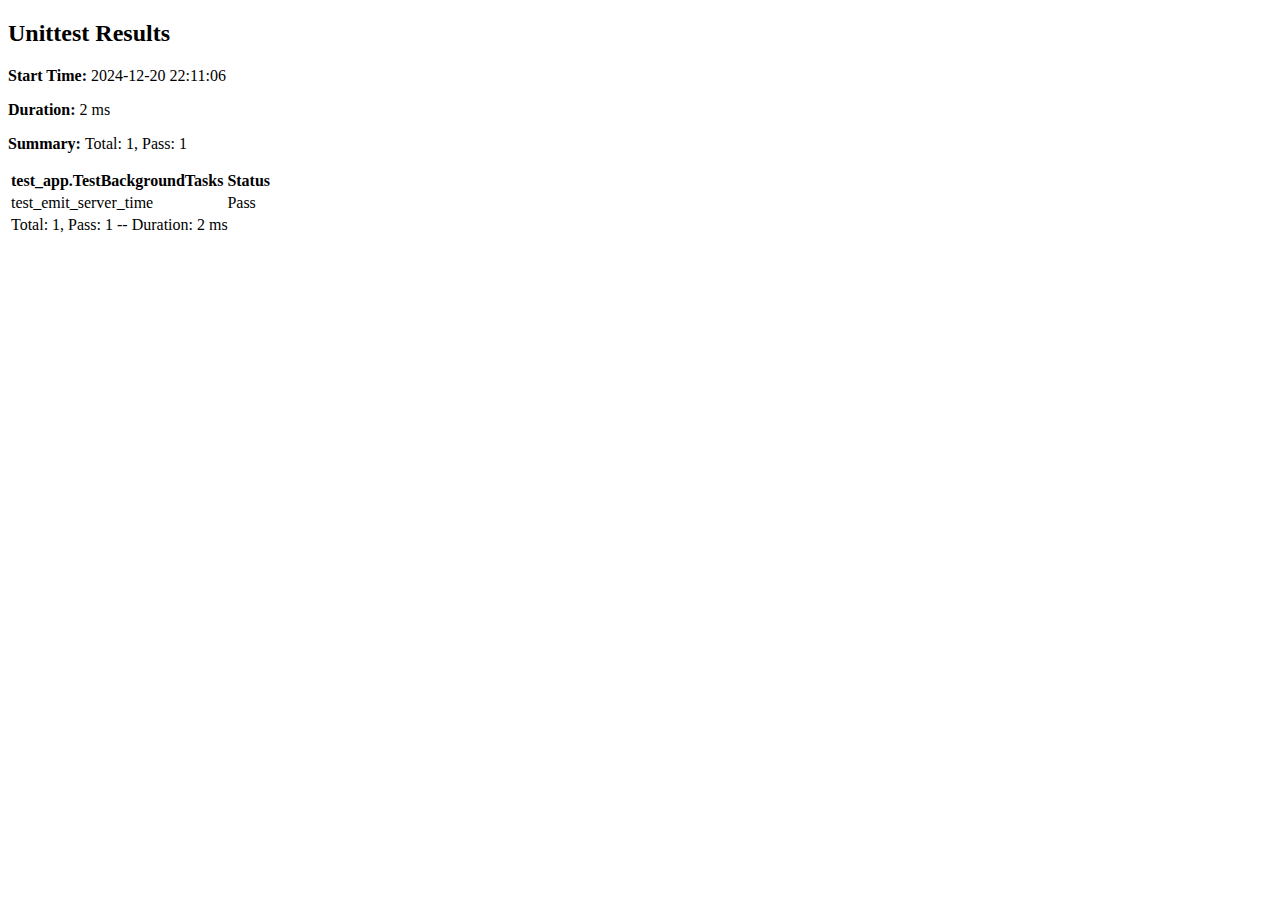
<file: reports/TestReport_test_app.TestBackgroundTasks_2024-12-20_22-11-06.html>
<!DOCTYPE html>
<html>
<head>
    <title>Unittest Results</title>
    <meta charset="utf-8">
    <meta name="viewport" content="width=device-width, initial-scale=1.0">
    <link rel="stylesheet" href="https://maxcdn.bootstrapcdn.com/bootstrap/3.3.6/css/bootstrap.min.css" integrity="sha384-1q8mTJOASx8j1Au+a5WDVnPi2lkFfwwEAa8hDDdjZlpLegxhjVME1fgjWPGmkzs7" crossorigin="anonymous">
</head>
<body>
    <div class="container">
        <div class="row">
            <div class="col-xs-12">
                <h2 class="text-capitalize">Unittest Results</h2>
                <p class='attribute'><strong>Start Time: </strong>2024-12-20 22:11:06</p>
                <p class='attribute'><strong>Duration: </strong>2 ms</p>
                <p class='attribute'><strong>Summary: </strong>Total: 1, Pass: 1</p>
            </div>
        </div>
        <div class="row">
            <div class="col-xs-12 col-sm-10 col-md-10">
                <table class='table table-hover table-responsive'>
                    <thead>
                        <tr>
                            <th>test_app.TestBackgroundTasks</th>
                            <th>Status</th>
                            <th></th>
                        </tr>
                    </thead>
                    <tbody>
                        <tr class='success'>
                            <td class="col-xs-10">test_emit_server_time</td>
                            <td class="col-xs-1">
                                <span class="label label-success" style="display:block;width:40px;">Pass</span>
                            </td>
                            <td class="col-xs-1">
                            </td>
                        </tr>
                        <tr>
                            <td colspan="3">
                                Total: 1, Pass: 1 -- Duration: 2 ms
                            </td>
                        </tr>
                    </tbody>
                </table>
            </div>
        </div>
    </div>
    <script src="https://ajax.googleapis.com/ajax/libs/jquery/2.2.4/jquery.min.js"></script>
    <script type="text/javascript">
        $(document).ready(function(){
            $('td').on('click', '.btn', function(e){
                e.preventDefault();
                e.stopImmediatePropagation();
                var $this = $(this);
                var $nextRow = $this.closest('tr').next('tr');
                $nextRow.slideToggle("fast");
                $this.text(function(i, text){
                    if (text === 'View') {
                        return 'Hide';
                    } else {
                        return 'View';
                    };
                });
            });
        });
    </script>
</body>
</html
</file>
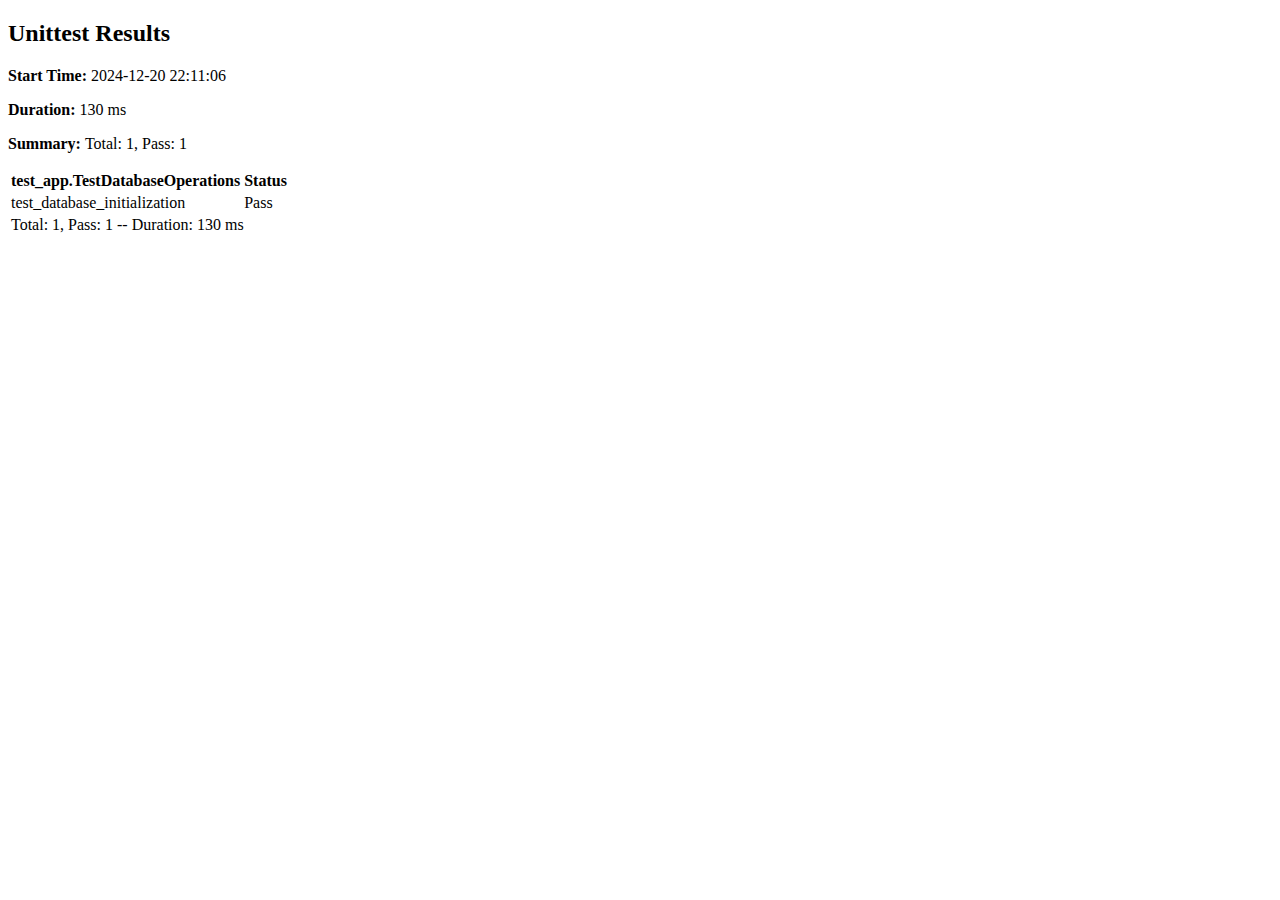
<file: reports/TestReport_test_app.TestDatabaseOperations_2024-12-20_22-11-06.html>
<!DOCTYPE html>
<html>
<head>
    <title>Unittest Results</title>
    <meta charset="utf-8">
    <meta name="viewport" content="width=device-width, initial-scale=1.0">
    <link rel="stylesheet" href="https://maxcdn.bootstrapcdn.com/bootstrap/3.3.6/css/bootstrap.min.css" integrity="sha384-1q8mTJOASx8j1Au+a5WDVnPi2lkFfwwEAa8hDDdjZlpLegxhjVME1fgjWPGmkzs7" crossorigin="anonymous">
</head>
<body>
    <div class="container">
        <div class="row">
            <div class="col-xs-12">
                <h2 class="text-capitalize">Unittest Results</h2>
                <p class='attribute'><strong>Start Time: </strong>2024-12-20 22:11:06</p>
                <p class='attribute'><strong>Duration: </strong>130 ms</p>
                <p class='attribute'><strong>Summary: </strong>Total: 1, Pass: 1</p>
            </div>
        </div>
        <div class="row">
            <div class="col-xs-12 col-sm-10 col-md-10">
                <table class='table table-hover table-responsive'>
                    <thead>
                        <tr>
                            <th>test_app.TestDatabaseOperations</th>
                            <th>Status</th>
                            <th></th>
                        </tr>
                    </thead>
                    <tbody>
                        <tr class='success'>
                            <td class="col-xs-10">test_database_initialization</td>
                            <td class="col-xs-1">
                                <span class="label label-success" style="display:block;width:40px;">Pass</span>
                            </td>
                            <td class="col-xs-1">
                            </td>
                        </tr>
                        <tr>
                            <td colspan="3">
                                Total: 1, Pass: 1 -- Duration: 130 ms
                            </td>
                        </tr>
                    </tbody>
                </table>
            </div>
        </div>
    </div>
    <script src="https://ajax.googleapis.com/ajax/libs/jquery/2.2.4/jquery.min.js"></script>
    <script type="text/javascript">
        $(document).ready(function(){
            $('td').on('click', '.btn', function(e){
                e.preventDefault();
                e.stopImmediatePropagation();
                var $this = $(this);
                var $nextRow = $this.closest('tr').next('tr');
                $nextRow.slideToggle("fast");
                $this.text(function(i, text){
                    if (text === 'View') {
                        return 'Hide';
                    } else {
                        return 'View';
                    };
                });
            });
        });
    </script>
</body>
</html
</file>
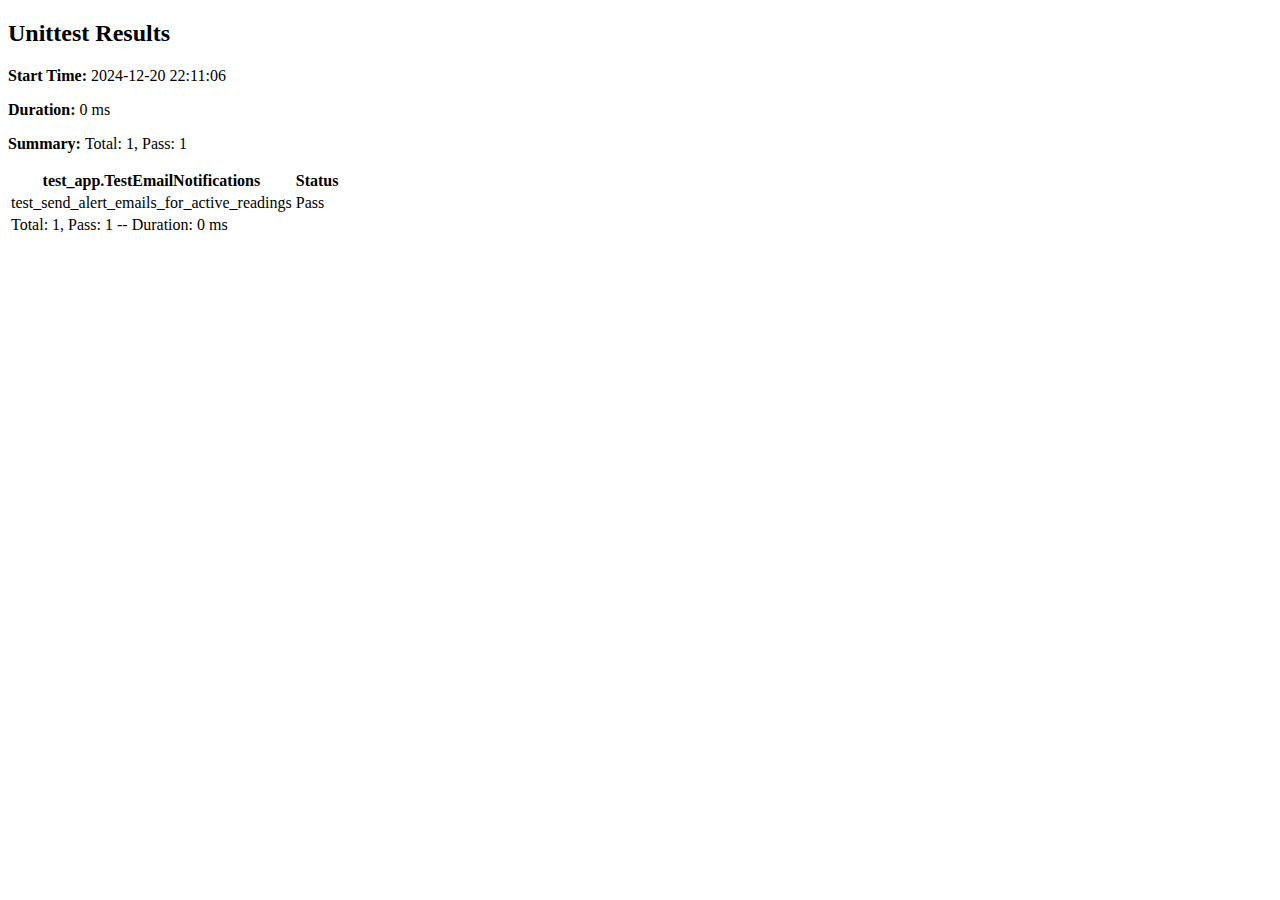
<file: reports/TestReport_test_app.TestEmailNotifications_2024-12-20_22-11-06.html>
<!DOCTYPE html>
<html>
<head>
    <title>Unittest Results</title>
    <meta charset="utf-8">
    <meta name="viewport" content="width=device-width, initial-scale=1.0">
    <link rel="stylesheet" href="https://maxcdn.bootstrapcdn.com/bootstrap/3.3.6/css/bootstrap.min.css" integrity="sha384-1q8mTJOASx8j1Au+a5WDVnPi2lkFfwwEAa8hDDdjZlpLegxhjVME1fgjWPGmkzs7" crossorigin="anonymous">
</head>
<body>
    <div class="container">
        <div class="row">
            <div class="col-xs-12">
                <h2 class="text-capitalize">Unittest Results</h2>
                <p class='attribute'><strong>Start Time: </strong>2024-12-20 22:11:06</p>
                <p class='attribute'><strong>Duration: </strong>0 ms</p>
                <p class='attribute'><strong>Summary: </strong>Total: 1, Pass: 1</p>
            </div>
        </div>
        <div class="row">
            <div class="col-xs-12 col-sm-10 col-md-10">
                <table class='table table-hover table-responsive'>
                    <thead>
                        <tr>
                            <th>test_app.TestEmailNotifications</th>
                            <th>Status</th>
                            <th></th>
                        </tr>
                    </thead>
                    <tbody>
                        <tr class='success'>
                            <td class="col-xs-10">test_send_alert_emails_for_active_readings</td>
                            <td class="col-xs-1">
                                <span class="label label-success" style="display:block;width:40px;">Pass</span>
                            </td>
                            <td class="col-xs-1">
                            </td>
                        </tr>
                        <tr>
                            <td colspan="3">
                                Total: 1, Pass: 1 -- Duration: 0 ms
                            </td>
                        </tr>
                    </tbody>
                </table>
            </div>
        </div>
    </div>
    <script src="https://ajax.googleapis.com/ajax/libs/jquery/2.2.4/jquery.min.js"></script>
    <script type="text/javascript">
        $(document).ready(function(){
            $('td').on('click', '.btn', function(e){
                e.preventDefault();
                e.stopImmediatePropagation();
                var $this = $(this);
                var $nextRow = $this.closest('tr').next('tr');
                $nextRow.slideToggle("fast");
                $this.text(function(i, text){
                    if (text === 'View') {
                        return 'Hide';
                    } else {
                        return 'View';
                    };
                });
            });
        });
    </script>
</body>
</html
</file>
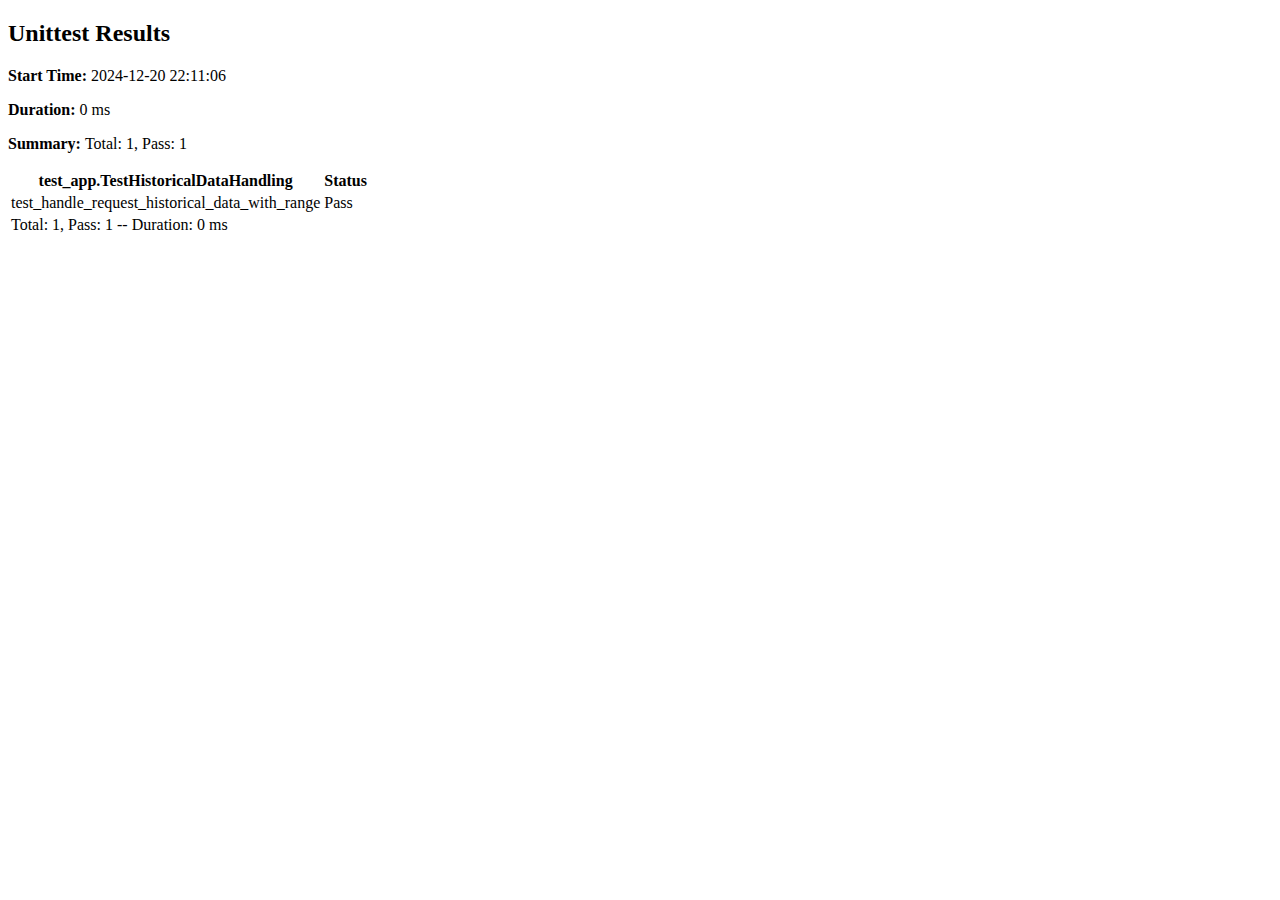
<file: reports/TestReport_test_app.TestHistoricalDataHandling_2024-12-20_22-11-06.html>
<!DOCTYPE html>
<html>
<head>
    <title>Unittest Results</title>
    <meta charset="utf-8">
    <meta name="viewport" content="width=device-width, initial-scale=1.0">
    <link rel="stylesheet" href="https://maxcdn.bootstrapcdn.com/bootstrap/3.3.6/css/bootstrap.min.css" integrity="sha384-1q8mTJOASx8j1Au+a5WDVnPi2lkFfwwEAa8hDDdjZlpLegxhjVME1fgjWPGmkzs7" crossorigin="anonymous">
</head>
<body>
    <div class="container">
        <div class="row">
            <div class="col-xs-12">
                <h2 class="text-capitalize">Unittest Results</h2>
                <p class='attribute'><strong>Start Time: </strong>2024-12-20 22:11:06</p>
                <p class='attribute'><strong>Duration: </strong>0 ms</p>
                <p class='attribute'><strong>Summary: </strong>Total: 1, Pass: 1</p>
            </div>
        </div>
        <div class="row">
            <div class="col-xs-12 col-sm-10 col-md-10">
                <table class='table table-hover table-responsive'>
                    <thead>
                        <tr>
                            <th>test_app.TestHistoricalDataHandling</th>
                            <th>Status</th>
                            <th></th>
                        </tr>
                    </thead>
                    <tbody>
                        <tr class='success'>
                            <td class="col-xs-10">test_handle_request_historical_data_with_range</td>
                            <td class="col-xs-1">
                                <span class="label label-success" style="display:block;width:40px;">Pass</span>
                            </td>
                            <td class="col-xs-1">
                            </td>
                        </tr>
                        <tr>
                            <td colspan="3">
                                Total: 1, Pass: 1 -- Duration: 0 ms
                            </td>
                        </tr>
                    </tbody>
                </table>
            </div>
        </div>
    </div>
    <script src="https://ajax.googleapis.com/ajax/libs/jquery/2.2.4/jquery.min.js"></script>
    <script type="text/javascript">
        $(document).ready(function(){
            $('td').on('click', '.btn', function(e){
                e.preventDefault();
                e.stopImmediatePropagation();
                var $this = $(this);
                var $nextRow = $this.closest('tr').next('tr');
                $nextRow.slideToggle("fast");
                $this.text(function(i, text){
                    if (text === 'View') {
                        return 'Hide';
                    } else {
                        return 'View';
                    };
                });
            });
        });
    </script>
</body>
</html
</file>
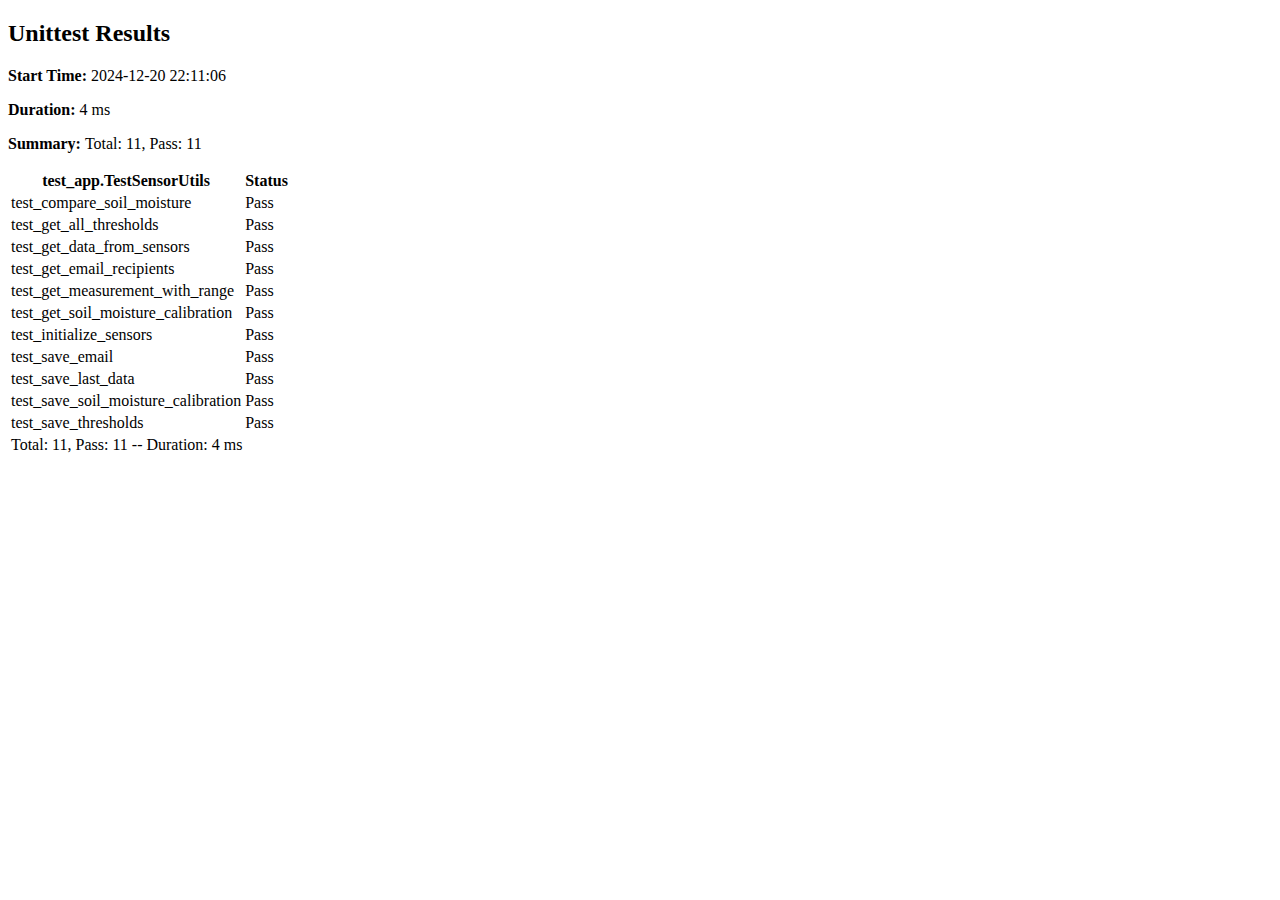
<file: reports/TestReport_test_app.TestSensorUtils_2024-12-20_22-11-06.html>
<!DOCTYPE html>
<html>
<head>
    <title>Unittest Results</title>
    <meta charset="utf-8">
    <meta name="viewport" content="width=device-width, initial-scale=1.0">
    <link rel="stylesheet" href="https://maxcdn.bootstrapcdn.com/bootstrap/3.3.6/css/bootstrap.min.css" integrity="sha384-1q8mTJOASx8j1Au+a5WDVnPi2lkFfwwEAa8hDDdjZlpLegxhjVME1fgjWPGmkzs7" crossorigin="anonymous">
</head>
<body>
    <div class="container">
        <div class="row">
            <div class="col-xs-12">
                <h2 class="text-capitalize">Unittest Results</h2>
                <p class='attribute'><strong>Start Time: </strong>2024-12-20 22:11:06</p>
                <p class='attribute'><strong>Duration: </strong>4 ms</p>
                <p class='attribute'><strong>Summary: </strong>Total: 11, Pass: 11</p>
            </div>
        </div>
        <div class="row">
            <div class="col-xs-12 col-sm-10 col-md-10">
                <table class='table table-hover table-responsive'>
                    <thead>
                        <tr>
                            <th>test_app.TestSensorUtils</th>
                            <th>Status</th>
                            <th></th>
                        </tr>
                    </thead>
                    <tbody>
                        <tr class='success'>
                            <td class="col-xs-10">test_compare_soil_moisture</td>
                            <td class="col-xs-1">
                                <span class="label label-success" style="display:block;width:40px;">Pass</span>
                            </td>
                            <td class="col-xs-1">
                            </td>
                        </tr>
                        <tr class='success'>
                            <td class="col-xs-10">test_get_all_thresholds</td>
                            <td class="col-xs-1">
                                <span class="label label-success" style="display:block;width:40px;">Pass</span>
                            </td>
                            <td class="col-xs-1">
                            </td>
                        </tr>
                        <tr class='success'>
                            <td class="col-xs-10">test_get_data_from_sensors</td>
                            <td class="col-xs-1">
                                <span class="label label-success" style="display:block;width:40px;">Pass</span>
                            </td>
                            <td class="col-xs-1">
                            </td>
                        </tr>
                        <tr class='success'>
                            <td class="col-xs-10">test_get_email_recipients</td>
                            <td class="col-xs-1">
                                <span class="label label-success" style="display:block;width:40px;">Pass</span>
                            </td>
                            <td class="col-xs-1">
                            </td>
                        </tr>
                        <tr class='success'>
                            <td class="col-xs-10">test_get_measurement_with_range</td>
                            <td class="col-xs-1">
                                <span class="label label-success" style="display:block;width:40px;">Pass</span>
                            </td>
                            <td class="col-xs-1">
                            </td>
                        </tr>
                        <tr class='success'>
                            <td class="col-xs-10">test_get_soil_moisture_calibration</td>
                            <td class="col-xs-1">
                                <span class="label label-success" style="display:block;width:40px;">Pass</span>
                            </td>
                            <td class="col-xs-1">
                            </td>
                        </tr>
                        <tr class='success'>
                            <td class="col-xs-10">test_initialize_sensors</td>
                            <td class="col-xs-1">
                                <span class="label label-success" style="display:block;width:40px;">Pass</span>
                            </td>
                            <td class="col-xs-1">
                            </td>
                        </tr>
                        <tr class='success'>
                            <td class="col-xs-10">test_save_email</td>
                            <td class="col-xs-1">
                                <span class="label label-success" style="display:block;width:40px;">Pass</span>
                            </td>
                            <td class="col-xs-1">
                            </td>
                        </tr>
                        <tr class='success'>
                            <td class="col-xs-10">test_save_last_data</td>
                            <td class="col-xs-1">
                                <span class="label label-success" style="display:block;width:40px;">Pass</span>
                            </td>
                            <td class="col-xs-1">
                            </td>
                        </tr>
                        <tr class='success'>
                            <td class="col-xs-10">test_save_soil_moisture_calibration</td>
                            <td class="col-xs-1">
                                <span class="label label-success" style="display:block;width:40px;">Pass</span>
                            </td>
                            <td class="col-xs-1">
                            </td>
                        </tr>
                        <tr class='success'>
                            <td class="col-xs-10">test_save_thresholds</td>
                            <td class="col-xs-1">
                                <span class="label label-success" style="display:block;width:40px;">Pass</span>
                            </td>
                            <td class="col-xs-1">
                            </td>
                        </tr>
                        <tr>
                            <td colspan="3">
                                Total: 11, Pass: 11 -- Duration: 4 ms
                            </td>
                        </tr>
                    </tbody>
                </table>
            </div>
        </div>
    </div>
    <script src="https://ajax.googleapis.com/ajax/libs/jquery/2.2.4/jquery.min.js"></script>
    <script type="text/javascript">
        $(document).ready(function(){
            $('td').on('click', '.btn', function(e){
                e.preventDefault();
                e.stopImmediatePropagation();
                var $this = $(this);
                var $nextRow = $this.closest('tr').next('tr');
                $nextRow.slideToggle("fast");
                $this.text(function(i, text){
                    if (text === 'View') {
                        return 'Hide';
                    } else {
                        return 'View';
                    };
                });
            });
        });
    </script>
</body>
</html
</file>
